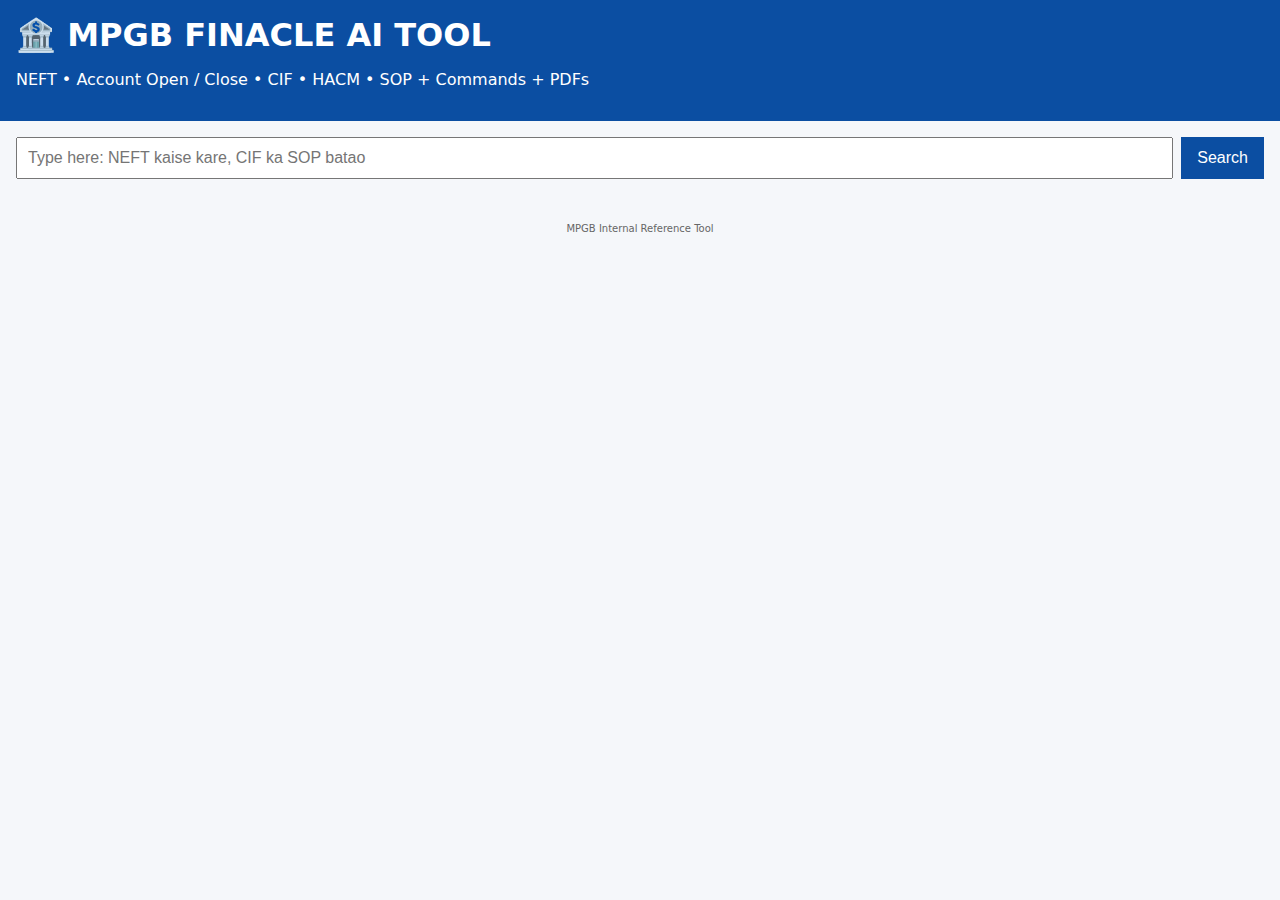
<file: index.html>
<!doctype html>
<html lang="hi">
<head>
  <meta charset="utf-8">
  <title>MPGB Finacle AI Tool</title>
  <meta name="viewport" content="width=device-width, initial-scale=1">
  <link rel="stylesheet" href="styles.css">
</head>
<body>

<header>
  <h1>🏦 MPGB FINACLE AI TOOL</h1>
  <p>NEFT • Account Open / Close • CIF • HACM • SOP + Commands + PDFs</p>
</header>

<main>
  <div class="search-box">
    <input id="query" placeholder="Type here: NEFT kaise kare, CIF ka SOP batao">
    <button onclick="runQuery()">Search</button>
  </div>

  <div id="output"></div>
</main>

<footer>
  <small>MPGB Internal Reference Tool</small>
</footer>

<script src="app.js"></script>
</body>
</html>
</file>
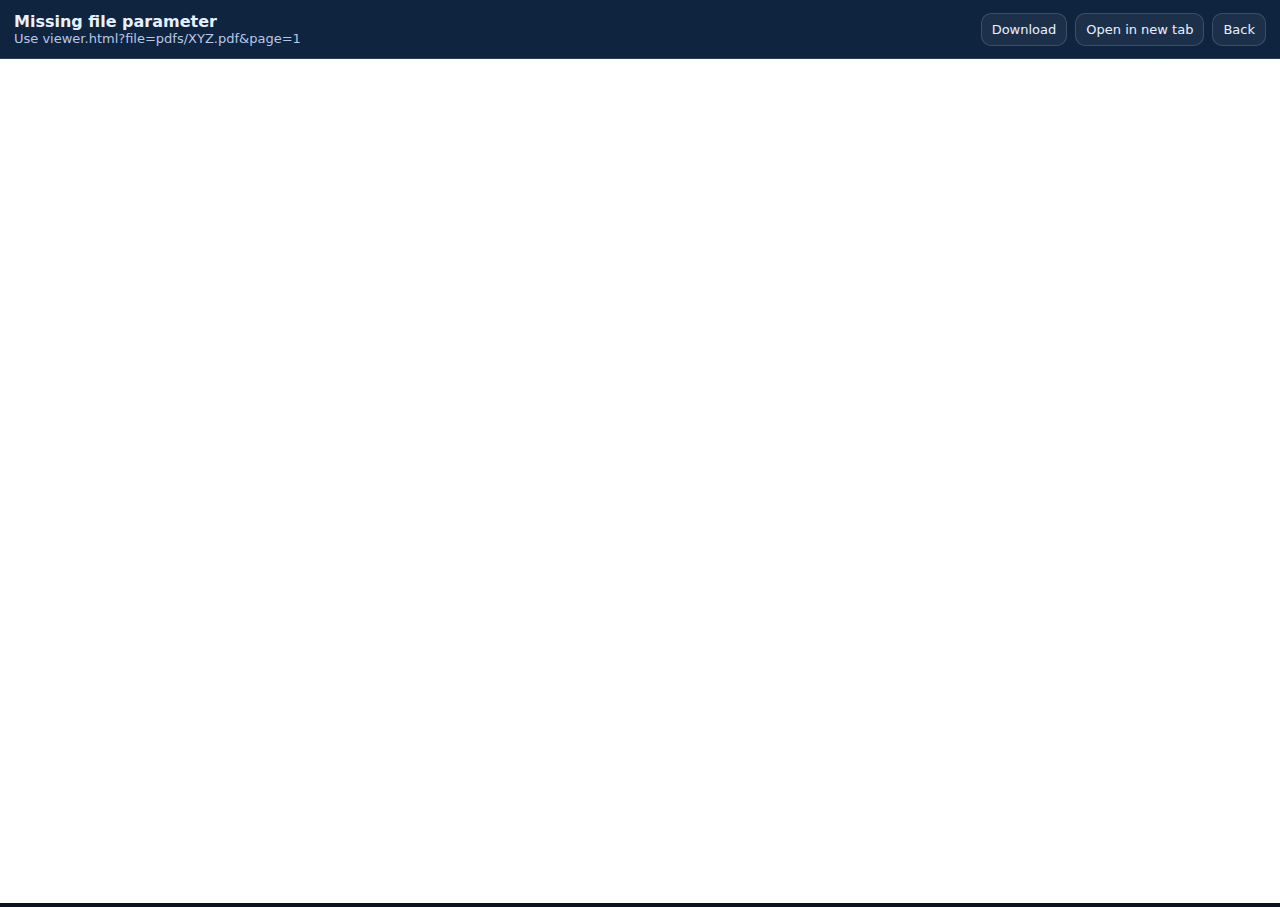
<file: viewer.html>
<!doctype html>
<html lang="en">
<head>
  <meta charset="utf-8" />
  <meta name="viewport" content="width=device-width,initial-scale=1" />
  <title>PDF Viewer</title>
  <style>
    body{margin:0;font-family:system-ui,-apple-system,Segoe UI,Roboto,Arial,sans-serif;background:#0b1220;color:#e7f0ff}
    .bar{display:flex;gap:10px;align-items:center;justify-content:space-between;padding:12px 14px;background:#0f243f;border-bottom:1px solid rgba(255,255,255,.12)}
    .btn{display:inline-block;padding:8px 10px;border-radius:10px;border:1px solid rgba(255,255,255,.15);background:rgba(255,255,255,.06);color:#e7f0ff;text-decoration:none;font-size:13px}
    .btn:hover{border-color:rgba(255,255,255,.28)}
    .meta{font-size:13px;color:#b8c7e6}
    iframe{width:100%;height:calc(100vh - 56px);border:0;background:#fff}
  </style>
</head>
<body>
  <div class="bar">
    <div>
      <div id="title" style="font-weight:700">PDF Viewer</div>
      <div class="meta" id="meta"></div>
    </div>
    <div style="display:flex;gap:8px;flex-wrap:wrap">
      <a class="btn" id="download" href="#" download>Download</a>
      <a class="btn" id="openNew" href="#" target="_blank" rel="noopener">Open in new tab</a>
      <a class="btn" href="./">Back</a>
    </div>
  </div>

  <iframe id="frame" src=""></iframe>

  <script>
    const params = new URLSearchParams(location.search);
    const file = params.get("file") || "";
    const page = params.get("page") || "1";

    const titleEl = document.getElementById("title");
    const metaEl = document.getElementById("meta");
    const frame = document.getElementById("frame");
    const dl = document.getElementById("download");
    const openNew = document.getElementById("openNew");

    if(!file){
      titleEl.textContent = "Missing file parameter";
      metaEl.textContent = "Use viewer.html?file=pdfs/XYZ.pdf&page=1";
    }else{
      const src = file + "#page=" + encodeURIComponent(page);
      titleEl.textContent = (file.split("/").pop() || "PDF") + " • Page " + page;
      metaEl.textContent = file;
      frame.src = src;
      dl.href = file;
      openNew.href = src;
    }
  </script>
</body>
</html>
</file>
<file: styles.css>
body{
  font-family: system-ui, Arial;
  margin:0;
  background:#f5f7fa;
  color:#222;
}
header{
  background:#0b4ea2;
  color:#fff;
  padding:16px;
}
header h1{margin:0}
main{padding:16px}
.search-box{
  display:flex;
  gap:8px;
  margin-bottom:16px;
}
.search-box input{
  flex:1;
  padding:10px;
  font-size:16px;
}
.search-box button{
  padding:10px 16px;
  font-size:16px;
  background:#0b4ea2;
  color:#fff;
  border:none;
  cursor:pointer;
}
.card{
  background:#fff;
  padding:14px;
  margin-bottom:16px;
  border-radius:6px;
  box-shadow:0 1px 4px rgba(0,0,0,.1);
}
.card h2{margin-top:0}
.card code{
  background:#eee;
  padding:3px 6px;
  border-radius:4px;
}
.pdf{
  margin-top:8px;
}
.pdf a{
  margin-right:10px;
  color:#0b4ea2;
  text-decoration:none;
}
footer{
  text-align:center;
  padding:10px;
  font-size:12px;
  color:#666;
}
/* --- Added for PDF-based answers --- */
.menuWrap{display:flex;gap:8px;flex-wrap:wrap;margin-top:8px}
.menu{display:inline-block;padding:6px 10px;border:1px solid var(--border);border-radius:999px;background:rgba(125,211,252,.10);font-size:12px}
.snippet{margin-top:8px;color:#d7e3f3;font-size:13px;line-height:1.35}
</file>
